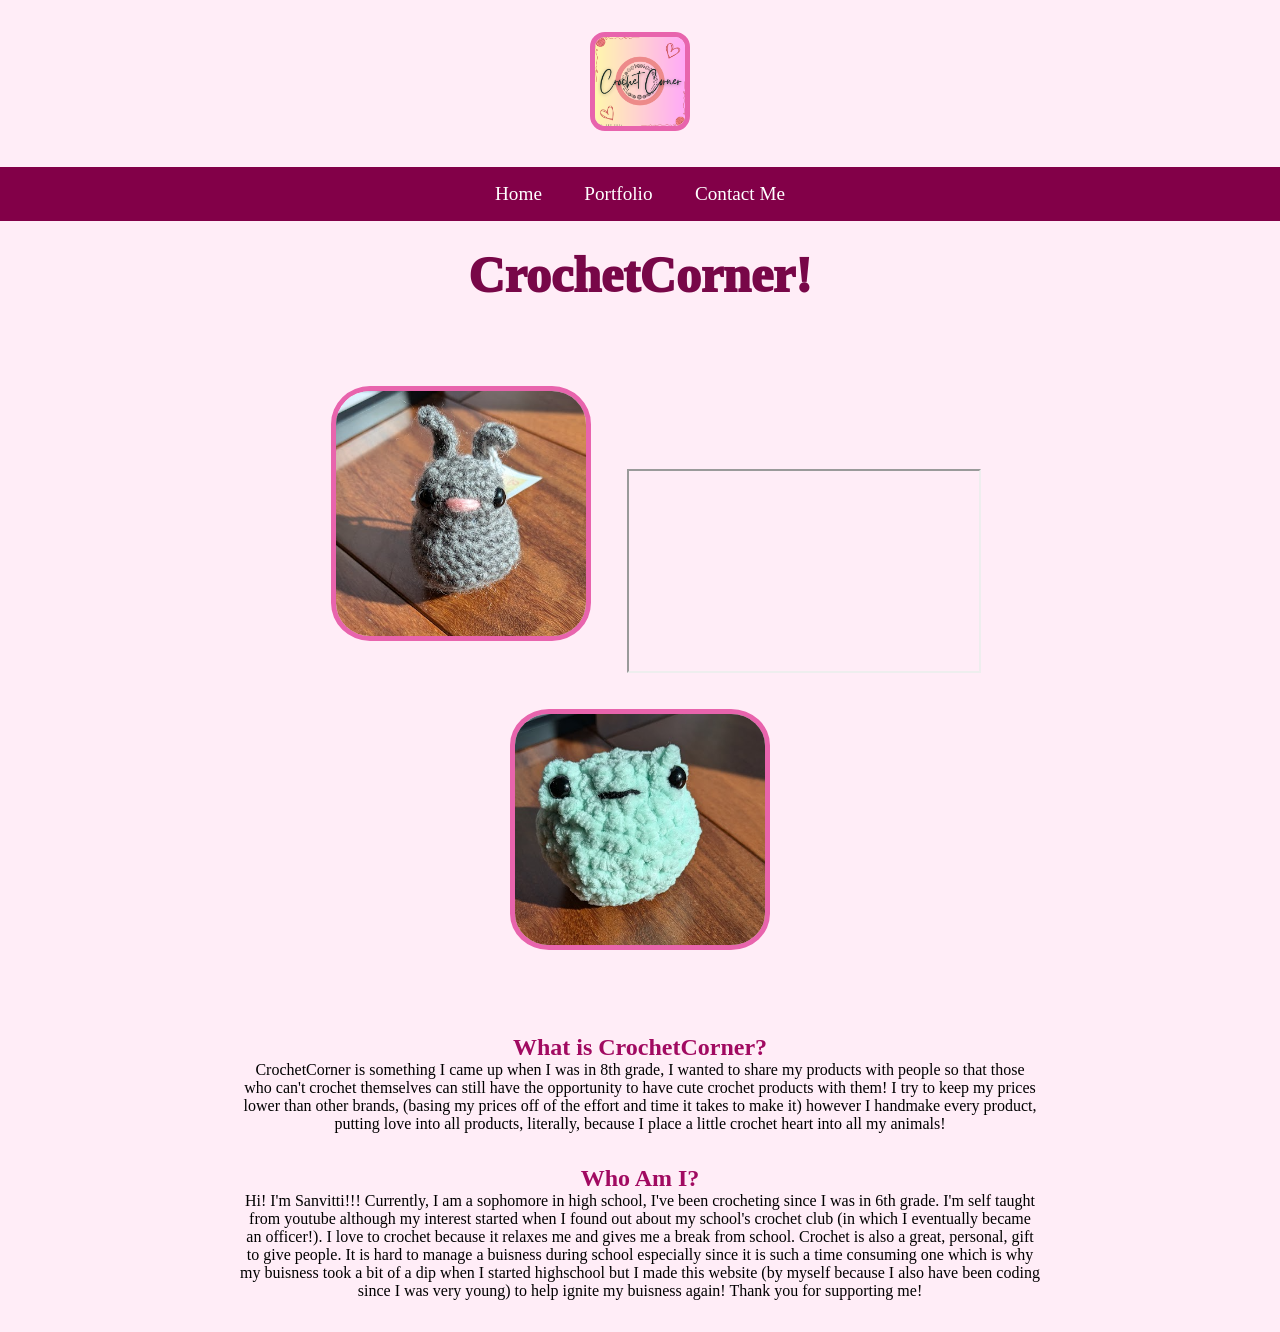
<file: index.html>
<!DOCTYPE html>
<html>
  <head>
    <title>Sanvitti Shah</title>
    <meta charset="utf-8" />
	  <meta http-equiv="X-UA-Compatible" content="IE=edge" />
	  <meta name="viewport" content="width=device-width, initial-scale=1" />

	  <!-- link the webpage's stylesheet -->
	  <link rel="stylesheet" href="style.css" />

	  <!-- link the webpage's JavaScript file -->
	  <script src="script.js" defer></script>
  </head>
  
  <body>
    <!--NAV BAR-->
    <nav>
      <!--CLICKABLE LOGO THAT GOES TO HOMEPAGE-->
      <a href="index.html">
        <img src="assets/logo.png" width="90" alt ="pink and yellow crochet corner logo"/>
      </a>
      
      <ul>
        <li><a href="index.html">Home</a></li>
        <li><a href="portfolio.html">Portfolio</a></li>
        <li><a href="contact.html">Contact Me</a></li>
      </ul>
    </nav> 
    
    <!--HEADER SECTION-->
    <header>
          <h1 id="title">CrochetCorner!</h1>
    </header>
  
    <!--MAIN CONTENT-->
    <main>
      <!--ROW 1: Image | Video | Image-->
      <div class="media-row">
      
        <img src="assets/greybunny.png" width="250" alt="grey crochet bunny"/>

       <iframe width="350" height="200" src="https://www.youtube.com/embed/AYPbBxNRsfo" allowfullscreen></iframe>
      
        <img src="assets/frog.png" width="250" alt="light green cute crochet frog"/>
      </div>
  
      <!--ROW 2: Two side by side text cols-->
      <div class ="info-row">
        <div class="info-box">
          <h2 id ="what">What is CrochetCorner?</h2>
          <p>CrochetCorner is something I came up when I was in 8th grade, I wanted to share my products with people so that those who can't crochet themselves can still have the opportunity to have cute crochet products with them! I try to keep my prices lower than other brands, (basing my prices off of the effort and time it takes to make it) however I handmake every product, putting love into all products, literally, because I place a little crochet heart into all my animals!</p>
        </div>

        <div class="info-box">
            <h2>Who Am I?</h2>
            <p>Hi! I'm Sanvitti!!! Currently, I am a sophomore in high school, I've been crocheting since I was in 6th grade. I'm self taught from youtube although my interest started when I found out about my school's crochet club (in which I eventually became an officer!). I love to crochet because it relaxes me and gives me a break from school. Crochet is also a great, personal, gift to give people. It is hard to manage a buisness during school especially since it is such a time consuming one which is why my buisness took a bit of a dip when I started highschool but I made this website (by myself because I also have been coding since I was very young) to help ignite my buisness again! Thank you for supporting me!</p>
        </div>
      </div>
    </main>
  </body>
</html>
</file>
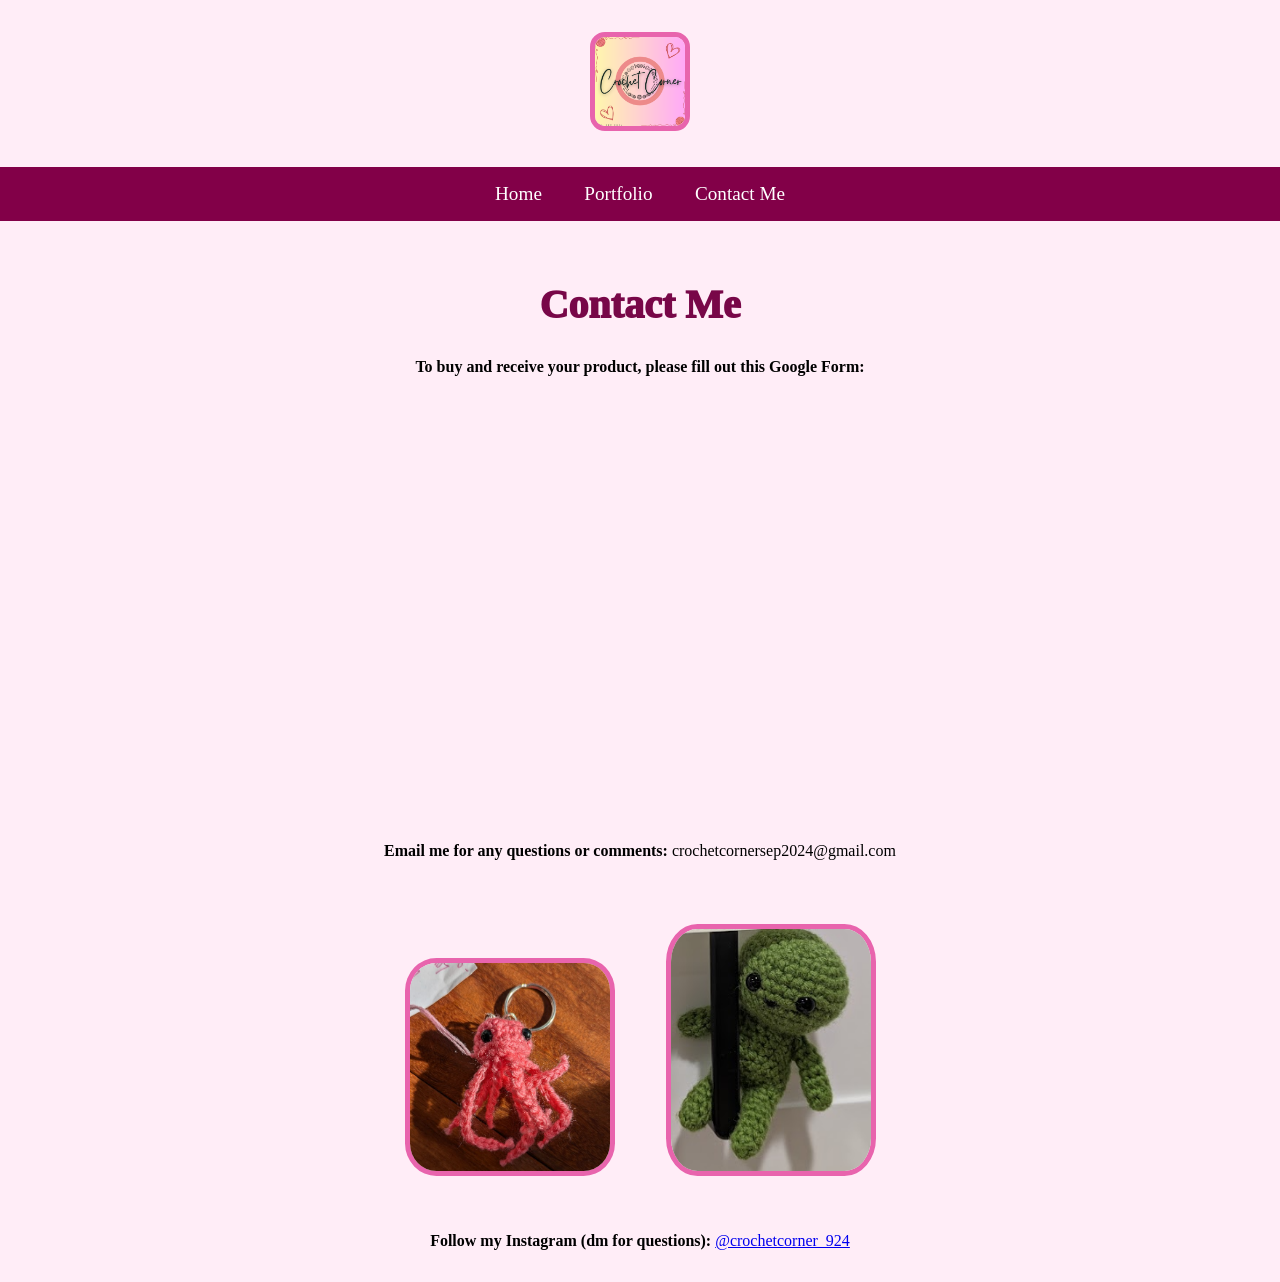
<file: contact.html>
<!DOCTYPE html>
<html>
  <head>
    <title>Sanvitti Shah</title>
    <meta charset="utf-8" />
    <meta http-equiv="X-UA-Compatible" content="IE=edge" />
    <meta name="viewport" content="width=device-width, initial-scale=1" />

    <!-- link the webpage's stylesheet -->
    <link rel="stylesheet" href="style.css" />

    <!-- link the webpage's JavaScript file -->
    <script src="script.js" defer></script>
  </head>
  
  <body>
    <!--NAVIGATION BAR-->
    <nav>
      <!--CLICKABLE LOGO THAT GOES TO HOMEPAGE-->
      <a href="index.html">
        <img src="assets/logo.png" width="90" alt="yellow and pink crochet corner website" />
      </a>
      
      <ul>
        <li><a href="index.html">Home</a></li>
        <li><a href="portfolio.html">Portfolio</a></li>
        <li><a href="contact.html">Contact Me</a></li>
      </ul>
    </nav> 
    <!--HEADER SECTION-->
    <header>
      <h1>Contact Me</h1>
    </header>
  
    <!--MAIN CONTENT-->
    <main>
      <!--GOOGLE FORM SECTION-->
      <section style="text-align: center; margin: 30px 0;">
        <p><strong>To buy and receive your product, please fill out this Google Form:</strong></p>
        <iframe src="https://docs.google.com/forms/d/e/1FAIpQLSe7995J72DERup1XNMZ6qP8iJuTpbRvSHwUGut_TQLSud9SLw/viewform?embedded=true" width="500" height="400" frameborder="0" marginheight="0" marginwidth="0">Loading...</iframe>
      </section>

      <!--EMAIL & IMAGES-->
      <section style="text-align: center; margin: 30px 0;">
        <p><strong>Email me for any questions or comments:</strong> crochetcornersep2024@gmail.com</p>

        <div style="margin: 20px 0;">
          <img src="assets/jellyfish.png" alt="Crochet Jellyfish" width="200" style="margin-right: 15px;" />
          <img src="assets/smiski.png" alt="Crochet Smiski" width="200" /> 
        </div>
        <p><strong>Follow my Instagram (dm for questions):</strong> <a href="https://www.instagram.com/crochetcorner_924/" target="_blank">@crochetcorner_924</a></p>
      </section>
    </main>
  </body>
</html>
</file>
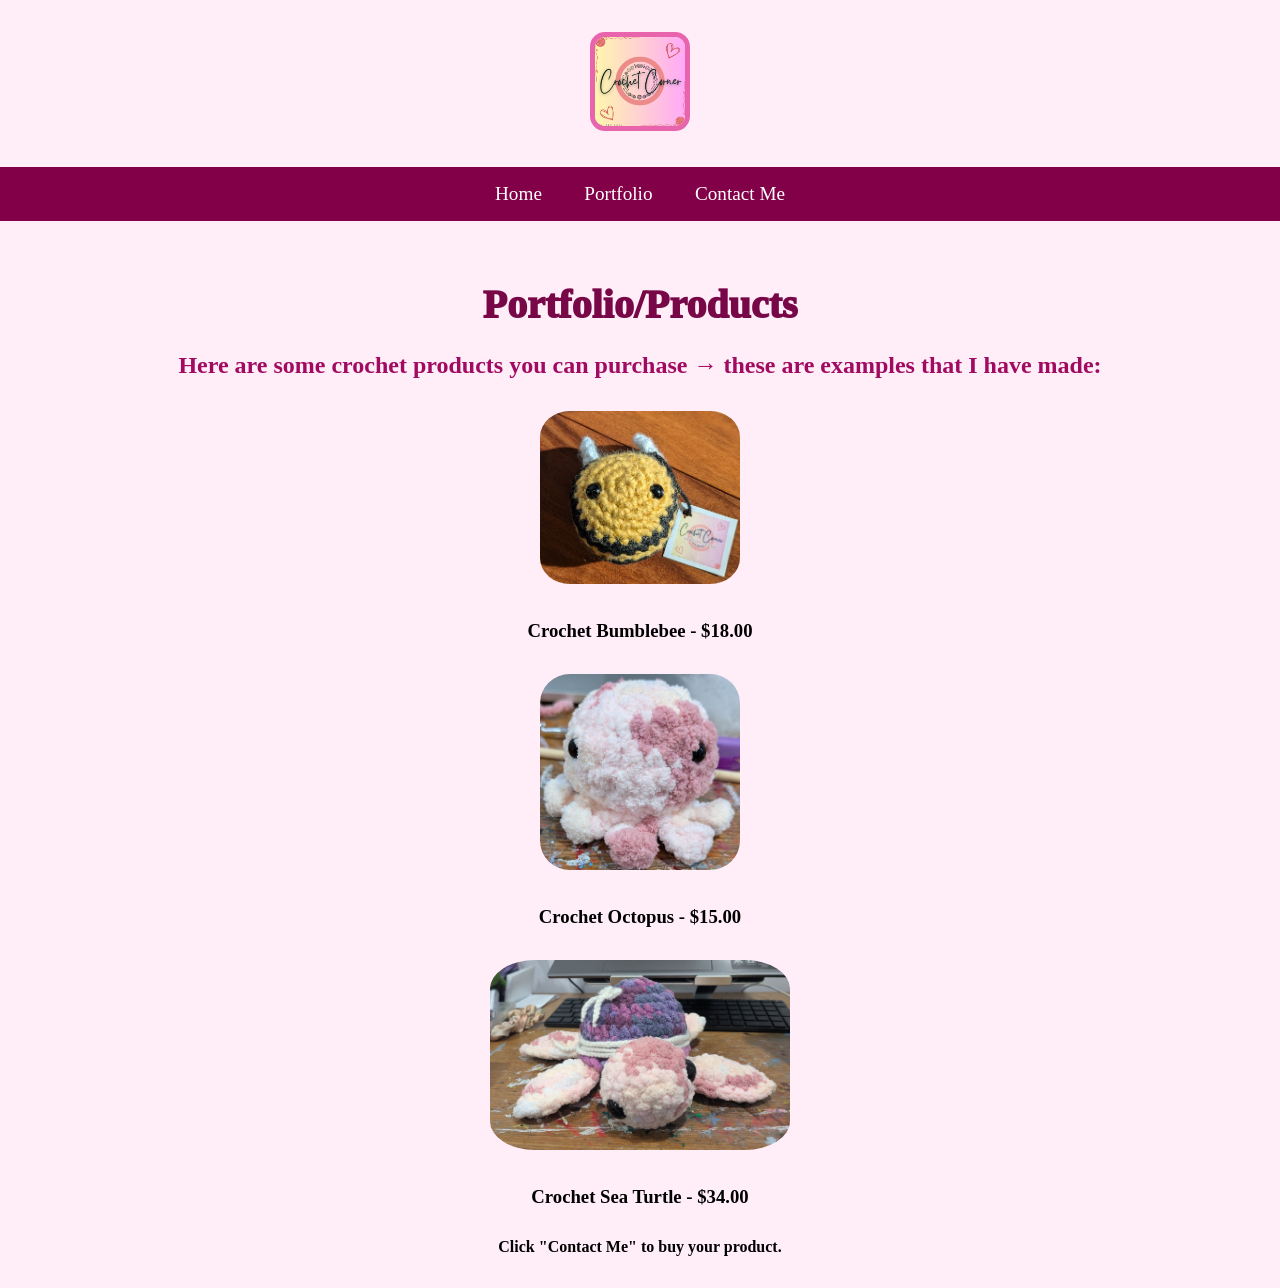
<file: portfolio.html>
<!DOCTYPE html>
<html>
  <head>
    <title>Sanvitti Shah</title>
    <meta charset="utf-8" />
	<meta http-equiv="X-UA-Compatible" content="IE=edge" />
	<meta name="viewport" content="width=device-width, initial-scale=1" />

	<!-- link the webpage's stylesheet -->
	<link rel="stylesheet" href="style.css" />

	<!-- link the webpage's JavaScript file -->
	<script src="script.js" defer></script>

  </head>
  
  <body>
    <!--NAV BAR-->
    <nav>
      <!--CLICKABLE LOGO THAT GOES TO HOMEPAGE-->
      <a href="index.html">
        <img src="assets/logo.png" width="90" alt="pink and yellow crochet corner logo"/>
      </a>
      
      <ul>
        <li><a href="index.html">Home</a></li>
        <li><a href="portfolio.html">Portfolio</a></li>
        <li><a href="contact.html">Contact Me</a></li>
      </ul>
    </nav> 

    <!--HEADER SECTION-->
    <header>
      <h1>Portfolio/Products</h1>
      <h2>Here are some crochet products you can purchase → these are examples that I have made:</h2>
    </header>

    <!--MAIN PRODUCT GRID-->
    <main>
      <div class="product-grid">
        
        <!--PRODUCT 1-->
        <div class="product-card">
          <img class="port" src="assets/bumblebee.png" width="200" alt="crochet bumblebee" />
          <h3>Crochet Bumblebee - $18.00</h3>
        </div>

        <!--PRODUCT 2-->
        <div class="product-card">
          <img class="port" src="assets/octopus.png" width="200" alt="crochet octopus"/>
          <h3>Crochet Octopus - $15.00</h3>
        </div>

        <!--PRODUCT 3-->
        <div class="product-card">
          <img class="port" src="assets/seaturtle.png" width="300" alt="crochet sea turtle"/>
          <h3>Crochet Sea Turtle - $34.00</h3>
        </div>
      </div>

      <p style ="text-align: center; margin-top: 30px;">
        <strong>Click "Contact Me" to buy your product.</strong>
      </p>
    </main>
  </body>
</html>
</file>
<file: style.css>
/* STYLE SECTIONING TAGS */
*{
  margin: 0px;
  padding: 0px;
}
body {
 background-color: #FFEDF7;
 font-family: Georgia, 'Palatino  Linotype', 'Book Antiqua', serif;
 text-align: center;
}

/* STYLE TEXT */

h1 {
  font-family: Georgia, 'Palatino Linotype', 'Book Antiqua', serif;
  text-align: center;
  color: #780748;
  font-weight: 1000;
  font-size: 40px;
  margin-top: 1.5em;
  margin-botton: 2em;
}

h2{
  font-family: Georgia, 'Palatino Linotype', 'Book Antiqua', serif;
  text-align: center;
  color: #A10A61;
  margin-top: 1em;
}

p{
  font-family: Georgia, 'Palatino Linotype', 'Book Antiqua', serif;
  text-align: center;
  margin-bottom: 2em;
  margin-right: 3em;
  margin-left: 3em;
}

main{
  text-align: center;
  margin-top: 0;
  margin-bottom: 0;
  margin-right: 15%;
  margin-left: 15%;
}

#title{
  font-size: 50px;
  font-weight: 1200;
  margin-top: 0.5em;
  margin-bottom: 1em;
}

#what{
  margin-top: 2em;
}

/* STYLE IMAGES */
img{
    border-radius: 15%;
    border: 5px solid #E864AD;
    margin: 2em;
}
.port{
  border: 0px;
}
/* STYLE NAV BAR */
ul {
  list-style-type: none;
  background-color: #820048;
  overflow: hidden;
  padding: 1em;
}

li {
  display: inline;
}

li a{
  text-decoration: none;
  color: white;
  font-size: 1.2em;
  padding: 1em;
  
}

li a:hover {
  background-color: #DE76AF;
}
</file>
